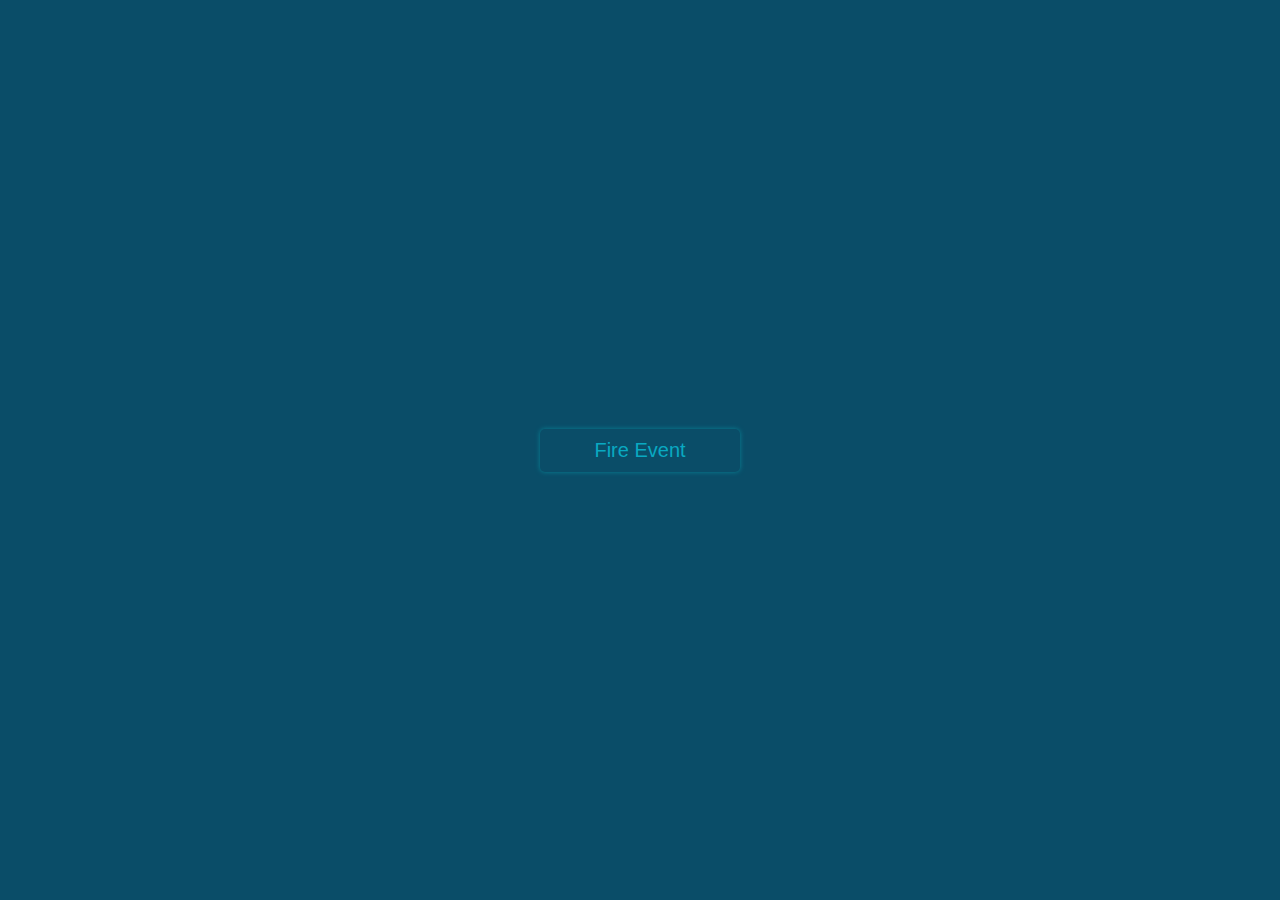
<file: index.html>
<!DOCTYPE html>
<html lang="en">
<head>
    <meta charset="UTF-8">
    <meta name="viewport" content="width=device-width, initial-scale=1.0">
    <title>Document</title>
    <link rel="stylesheet" href="./style.css">
</head>
<body>
    
    <main>
        <button class="btn" id="fire" type="button">Fire Event</button>
    </main>
    <script src="./main1.js"></script>
</body>
</html>
</file>
<file: style.css>
*{
    margin: 0;
    padding: 0;
    box-sizing: border-box;
}

main{
    display: flex;
    justify-content: center;
    align-items: center;
    height: 100vh;
    background-color: #0A4D68;
}
.btn ,h1{
    padding: 10px 20px;
    background-color: transparent;
    box-shadow: #088395 0px 0px 5px;
    color: #09a9c2;
    border: none;
    border-radius: 5px;
    cursor: pointer;
    width: 200px;
    font-size: 20px;
    transition: all 0.3s ease-in-out;
}


.btn:hover ,h1:hover{
    color: #00FFCA;
    box-shadow: #00FFCA 0px 0px 5px;
    
}


h1::after{
    content: '';
    animation-name: typing ;
    animation-duration: 5s;
    animation-iteration-count: finite;

}

@keyframes typing {
    0%{content:""}
    0%{content:" "}
    0%{content:"  "}
    0%{content:"   "}
    10%{content:"   "}
    20%{content:"    " }
    25%{content:"    H" }
    30%{content:"Hi " }
    35%{content:"Hi r"}
    40%{content:"Hi re"}
    50%{content:"Hi reu"}
    60%{content:"Hi reus"}
    70%{content:"Hi reus" }
    80%{content:"Hi reus 🤞" }
    90%{content:"Hi reus 🤞 "  }
    100%{content:"Hi reus 🤞 ❤"}
}
</file>
